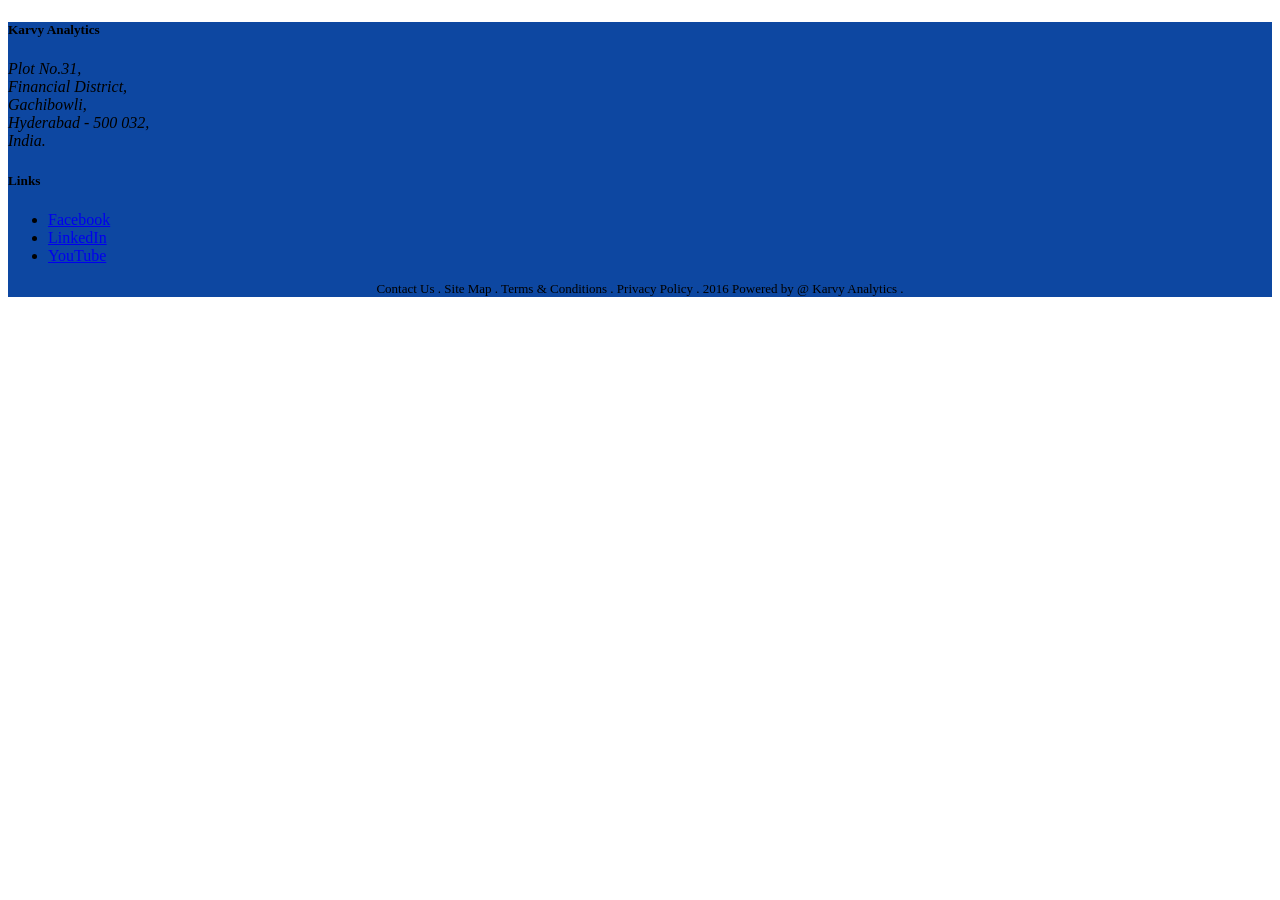
<file: web/static/code/include/footer.html>
<!DOCTYPE html>
<!--
To change this license header, choose License Headers in Project Properties.
To change this template file, choose Tools | Templates
and open the template in the editor.
-->
<footer class="page-footer" style="background-color: #0d47a1">
          <div class="container">
            <div class="row">
              <div class="col l6 s12">
                <h5 class="white-text">Karvy Analytics </h5>
                <p style="margin:0;font-style: italic;font-family: -webkit-body;" class="grey-text text-lighten-4">Plot No.31,</p>
                <p style="margin:0;font-style: italic;font-family: -webkit-body;" class="grey-text text-lighten-4">Financial District,</p>
                <p style="margin:0;font-style: italic;font-family: -webkit-body;" class="grey-text text-lighten-4">Gachibowli,</p>
                <p style="margin:0;font-style: italic;font-family: -webkit-body;" class="grey-text text-lighten-4">Hyderabad - 500 032,</p>
                <p style="margin:0;font-style: italic;font-family: -webkit-body;" class="grey-text text-lighten-4">India.</p>
              </div>
              <div class="col l4 offset-l2 s12">
                <h5 class="white-text">Links</h5>
                <ul>
                  <li><a class="grey-text text-lighten-3" href="#!"><i class="fa fa-facebook-official" aria-hidden="true"></i>  Facebook </a></li>
                  <li><a class="grey-text text-lighten-3" href="#!"><i class="fa fa-linkedin-square" aria-hidden="true"></i> LinkedIn</a></li>
                  <li><a class="grey-text text-lighten-3" href="#!"><i class="fa fa-youtube-square" aria-hidden="true"></i> YouTube</a></li>
                  
                </ul>
              </div>
            </div>
          </div>
          <div class="footer-copyright">
              <div align="center" style="font-size: small;" class="container">
            Contact Us .  Site Map .  Terms & Conditions . Privacy Policy . <i class="fa fa-copyright" aria-hidden="true"></i> 2016 Powered by @ Karvy Analytics .
            <a class="grey-text text-lighten-4 right" href="#!"></a>
            </div>
          </div>
        </footer>
</file>
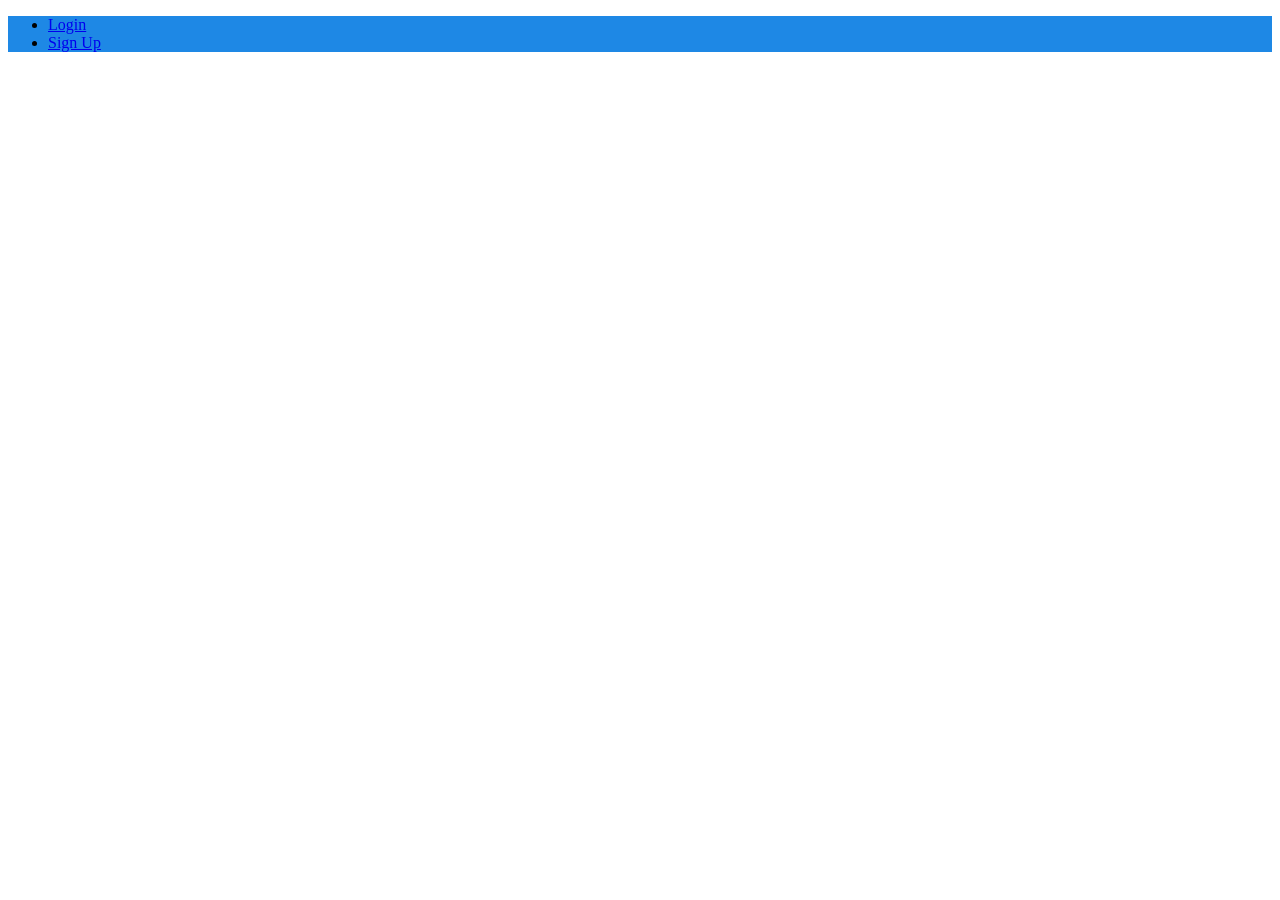
<file: web/static/code/include/login.html>
<!DOCTYPE html>
<!--
To change this license header, choose License Headers in Project Properties.
To change this template file, choose Tools | Templates
and open the template in the editor.
-->
<nav>
    <div style="background-color: #1e88e5" class="nav-wrapper">
      
      <ul id="nav-mobile" class="right hide-on-med-and-down">
        <li><a href="sass.html">Login</a></li>
        <li><a href="badges.html">Sign Up</a></li>
        
      </ul>
    </div>
  </nav>
</file>
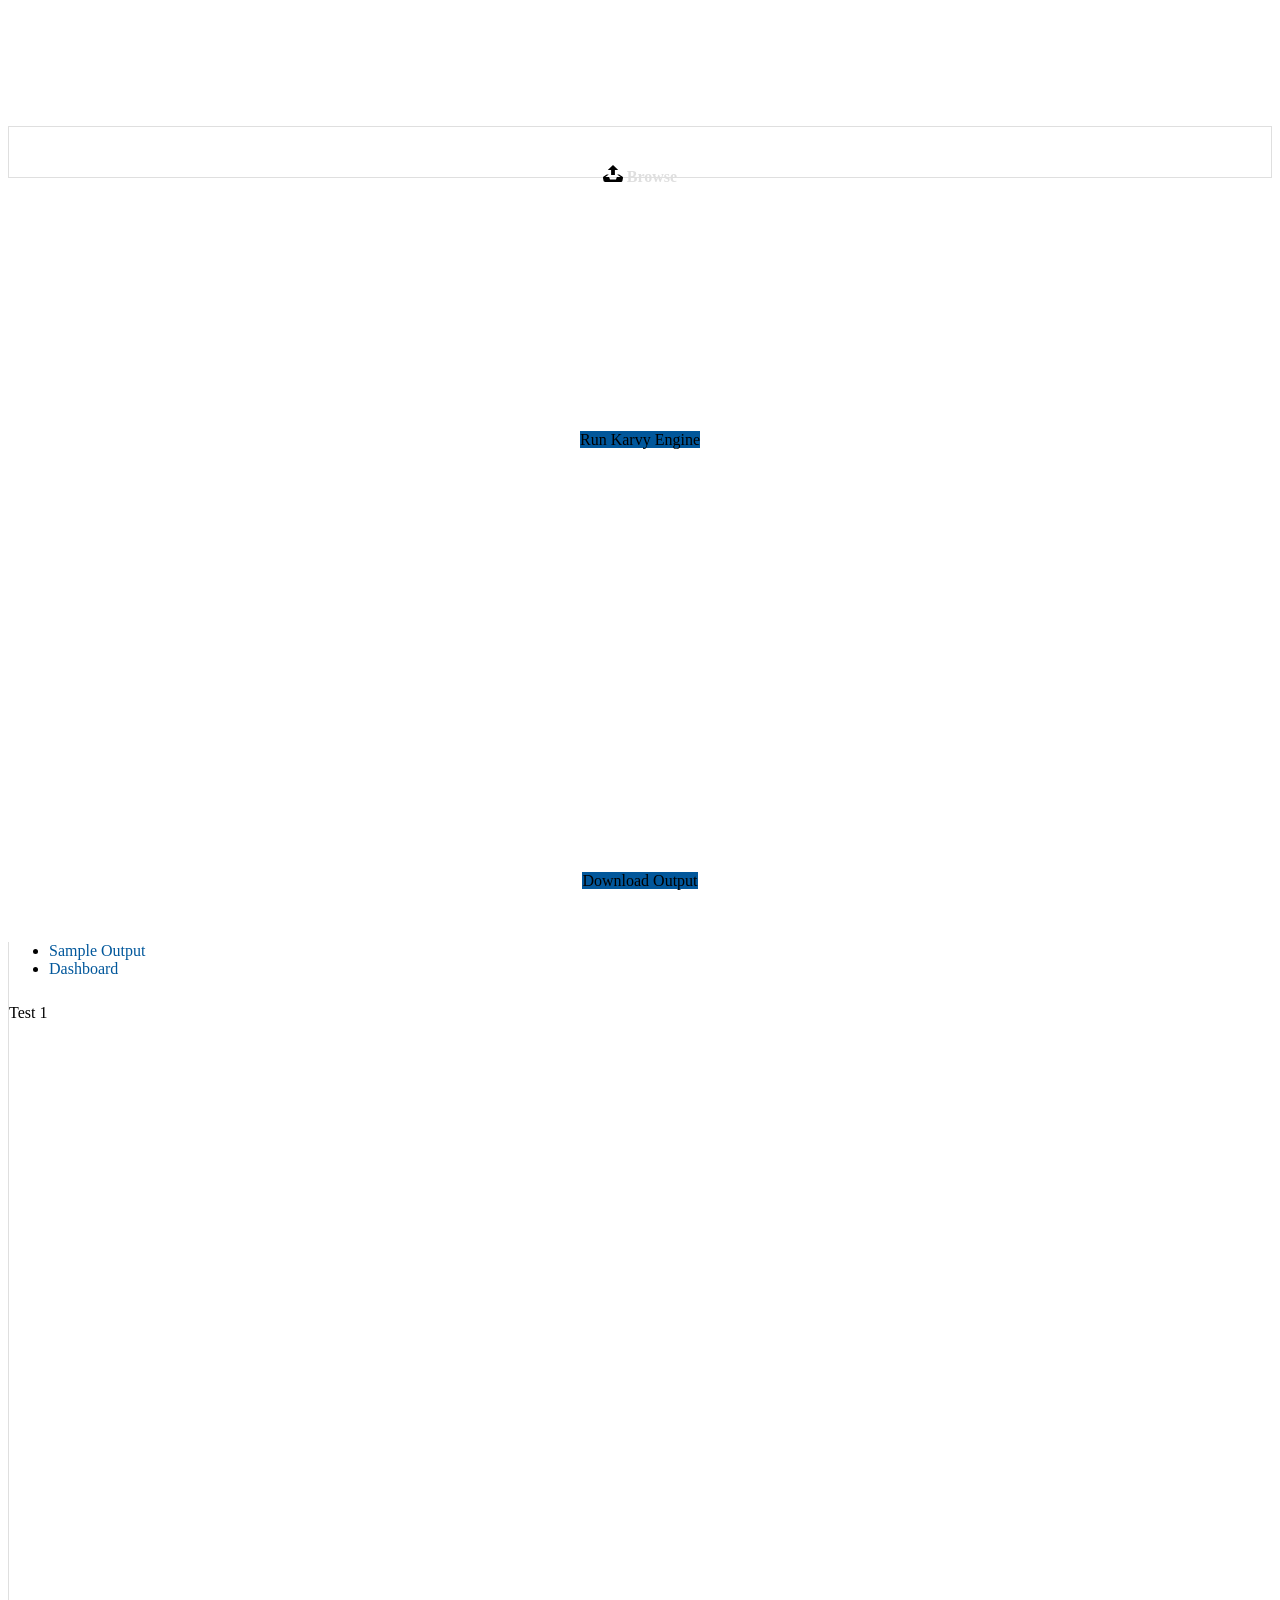
<file: web/static/code/views/home.html>
<!DOCTYPE html>
<!--
To change this license header, choose License Headers in Project Properties.
To change this template file, choose Tools | Templates
and open the template in the editor.
-->

 
<div ng-controller="tabController"  class="row" style="margin-top: 2%">
        <div class="col s3" style="height:800px">
            <div  class="container"> 
                <div class="row">
                    <div class="col s12 " align="center" style="border:1px solid #DFDFDF;margin-top: 10%; height:50px;color: #DFDFDF"> <input type="file" style="display: none" name="FileUpload" id="file-7" onchange="angular.element(this).scope().openDirecotry(event)" class="inputfile inputfile-6" webkitdirectory mozdirectory msdirectory odirectory directory multiple data-multiple-caption="{count} files selected" multiple />
                        <label class="tour_1" for="file-7"  style="height:32px" ><div style="margin-top: 3%" class="col-sm-8"><span class="col s8"></span></div><strong  style=""><svg xmlns="http://www.w3.org/2000/svg" width="20" height="17" viewBox="0 0 20 17"><path d="M10 0l-5.2 4.9h3.3v5.1h3.8v-5.1h3.3l-5.2-4.9zm9.3 11.5l-3.2-2.1h-2l3.4 2.6h-3.5c-.1 0-.2.1-.2.1l-.8 2.3h-6l-.8-2.2c-.1-.1-.1-.2-.2-.2h-3.6l3.4-2.6h-2l-3.2 2.1c-.4.3-.7 1-.6 1.5l.6 3.1c.1.5.7.9 1.2.9h16.3c.6 0 1.1-.4 1.3-.9l.6-3.1c.1-.5-.2-1.2-.7-1.5z"/></svg> Browse</strong></label> </div>
<!--                    <div class="col s12 " align="center" style="margin-top: 10%; height:50px;color: #DFDFDF"> <input  type="file"  onchange="angular.element(this).scope().openDirecotry(event)" id="FileUpload" name="browse"  webkitdirectory mozdirectory msdirectory odirectory directory multiple /> </div>-->
                    <!--<div class="col s12 " align="center" style="border: 1px solid;margin-top: 10%; height:50px;color: #DFDFDF"> <h6 >Set Directory </h6> </div>-->
                    <!--<div class="col s12" align="center" style="margin-top: 7%; height:50px"> <a class="waves-effect waves-light btn" style=";background-color: #01579b">Browse</a> </div>-->
                    <div class="col s12" align="center" style="margin-top: 20%; height:50px"> <a ng-click="runEngine()" class="waves-effect waves-light btn" style="width:100%;background-color: #01579b">Run Karvy Engine</a> </div>
                    <div class="col s12" align="center" style="margin-top: 7%; height:50px">  <div style="display:none" class="progress">  <div class="indeterminate"></div>  </div> </div>
                    <div class="col s12" align="center" style="margin-top: 20%; height:50px"> <a class="waves-effect waves-light btn" style="width:80%;background-color: #01579b">Download Output</a>  </div>
                </div>
            </div>
        </div>
        <div  class="col s9" style="height:800px;border-left:1px solid #DFDFDF">
          <div class="row">
    <div  class="col s4">
        <ul  class="tabs">
            <li class="tab col s3" ><a class='active-tab' style="color:#01579b"  id="reportView" ng-click="tabSwitch('reportView')" >Sample Output</a></li>
        <li class="tab col s3"><a  style="color:#01579b" id="dashboardView" ng-click="tabSwitch('dashboardView')" >Dashboard</a></li>
        
      </ul>
    </div>
    <div id="reportViewDiv" style="margin-top:2%;height:500px" class="col s12">Test 1</div>
    <div id="dashboardViewDiv" style="margin-top:2%;height:500px;display:none" class="col s12">Test 2</div>
    
  </div>  
        </div>
    </div>
</file>
